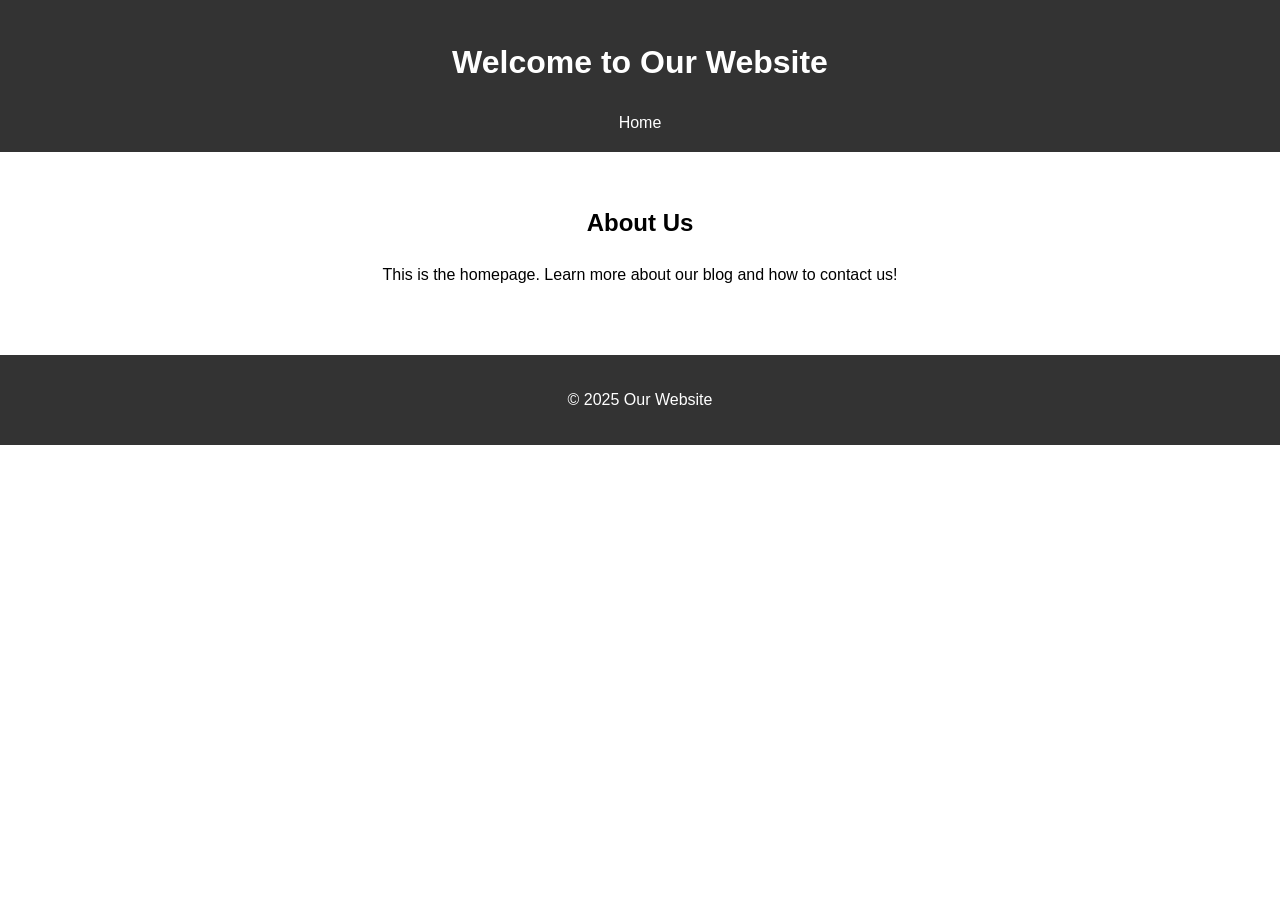
<file: src/index.html>
<!DOCTYPE html>
<html lang="en">
<head>
  <meta charset="UTF-8">
  <meta name="viewport" content="width=device-width, initial-scale=1.0">
  <title>Home</title>
  <link rel="stylesheet" href="../styles/index.css">
</head>
<body>
  <header>
    <h1>Welcome to Our Website</h1>
    <nav>
      <a href="../src/index.html">Home</a>
    </nav>
  </header>
  <main>
    <section>
      <h2>About Us</h2>
      <p>This is the homepage. Learn more about our blog and how to contact us!</p>
    </section>
  </main>
  <footer>
    <p>&copy; 2025 Our Website</p>
  </footer>
</body>
</html>
</file>
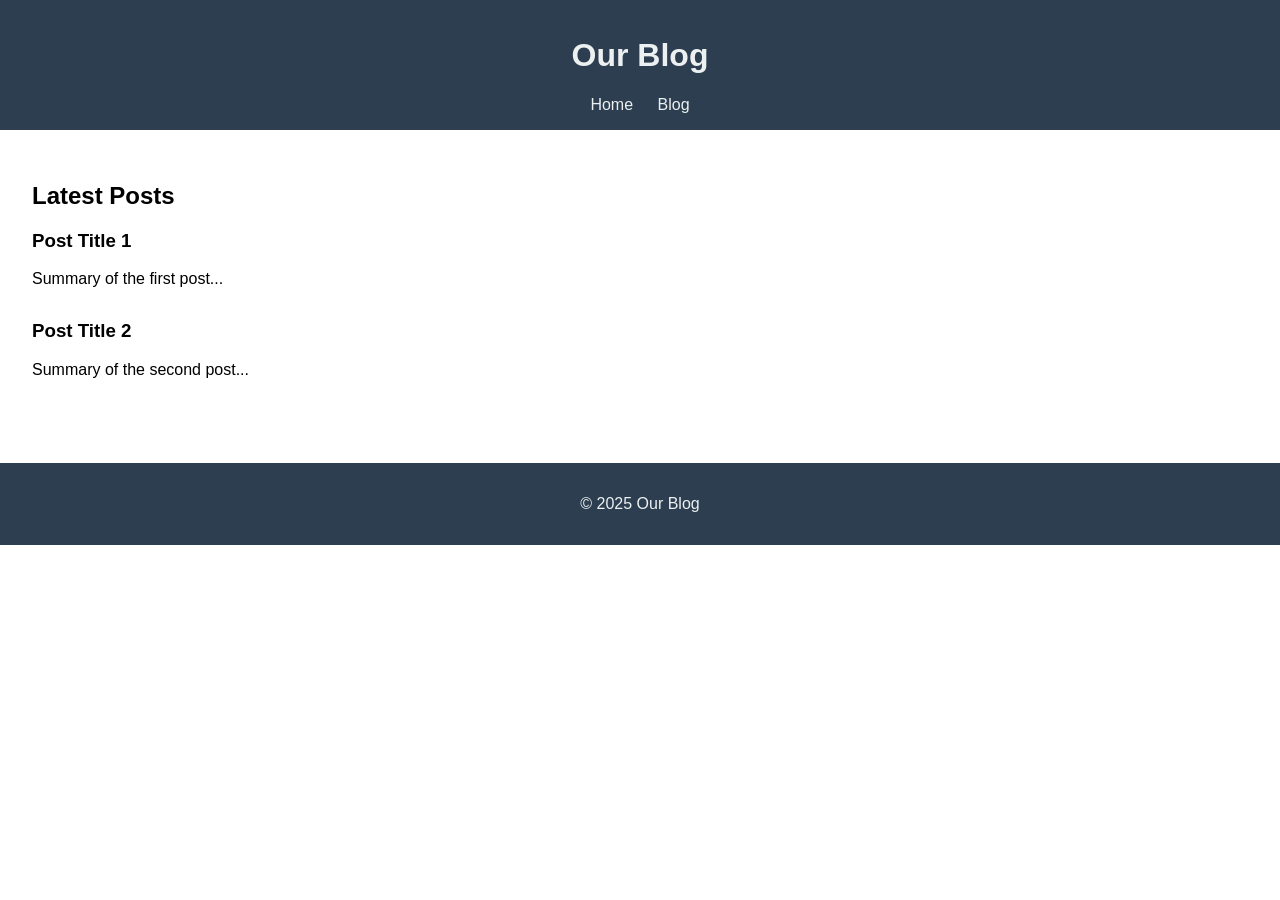
<file: src/blog-page.html>
<!DOCTYPE html>
<html lang="en">
<head>
  <meta charset="UTF-8">
  <meta name="viewport" content="width=device-width, initial-scale=1.0">
  <title>Blog</title>
  <link rel="stylesheet" href="../styles/blog-page.css">
</head>
<body>
  <header>
    <h1>Our Blog</h1>
    <nav>
      <a href="../src/index.html">Home</a>
      <a href="../src/blog-page.html">Blog</a>
    </nav>
  </header>
  <main>
    <section>
      <h2>Latest Posts</h2>
      <article>
        <h3>Post Title 1</h3>
        <p>Summary of the first post...</p>
      </article>
      <article>
        <h3>Post Title 2</h3>
        <p>Summary of the second post...</p>
      </article>
    </section>
  </main>
  <footer>
    <p>&copy; 2025 Our Blog</p>
  </footer>
</body>
</html>
</file>
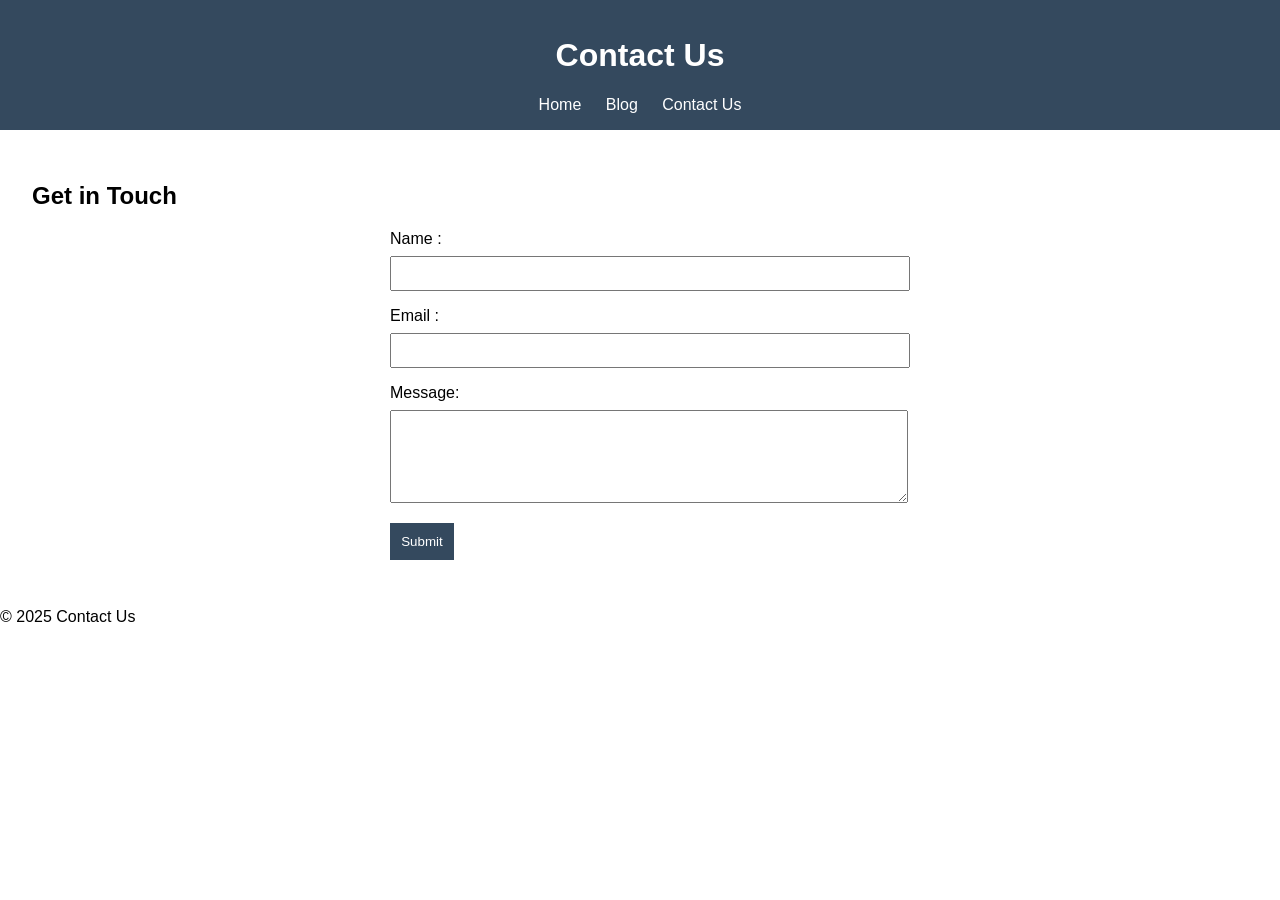
<file: src/contactus-page.html>
<!DOCTYPE html>
<html lang="en">
<head>
  <meta charset="UTF-8">
  <meta name="viewport" content="width=device-width, initial-scale=1.0">
  <title>Contact Us</title>
  <link rel="stylesheet" href="../styles/contactus-page.css">
</head>
<body>
  <header>
    <h1>Contact Us</h1>
    <nav>
        <a href="../src/index.html">Home</a>
        <a href="../src/blog-page.html">Blog</a>
        <a href="../src/contactus-page.html">Contact Us</a>
    </nav>
  </header>
  <main>
    <section>
      <h2>Get in Touch</h2>
      <form>
        <label for="name">Name :</label>
        <input type="text" id="name" name="name" required>
        <br>
        <label for="email">Email :</label>
        <input type="email" id="email" name="email" required>
        <br>
        <label for="message">Message:</label>
        <textarea id="message" name="message" rows="5" required></textarea>
        <br>
        <button type="submit">Submit</button>
      </form>
    </section>
  </main>
  <footer>
    <p>&copy; 2025 Contact Us</p>
  </footer>
</body>
</html>
</file>
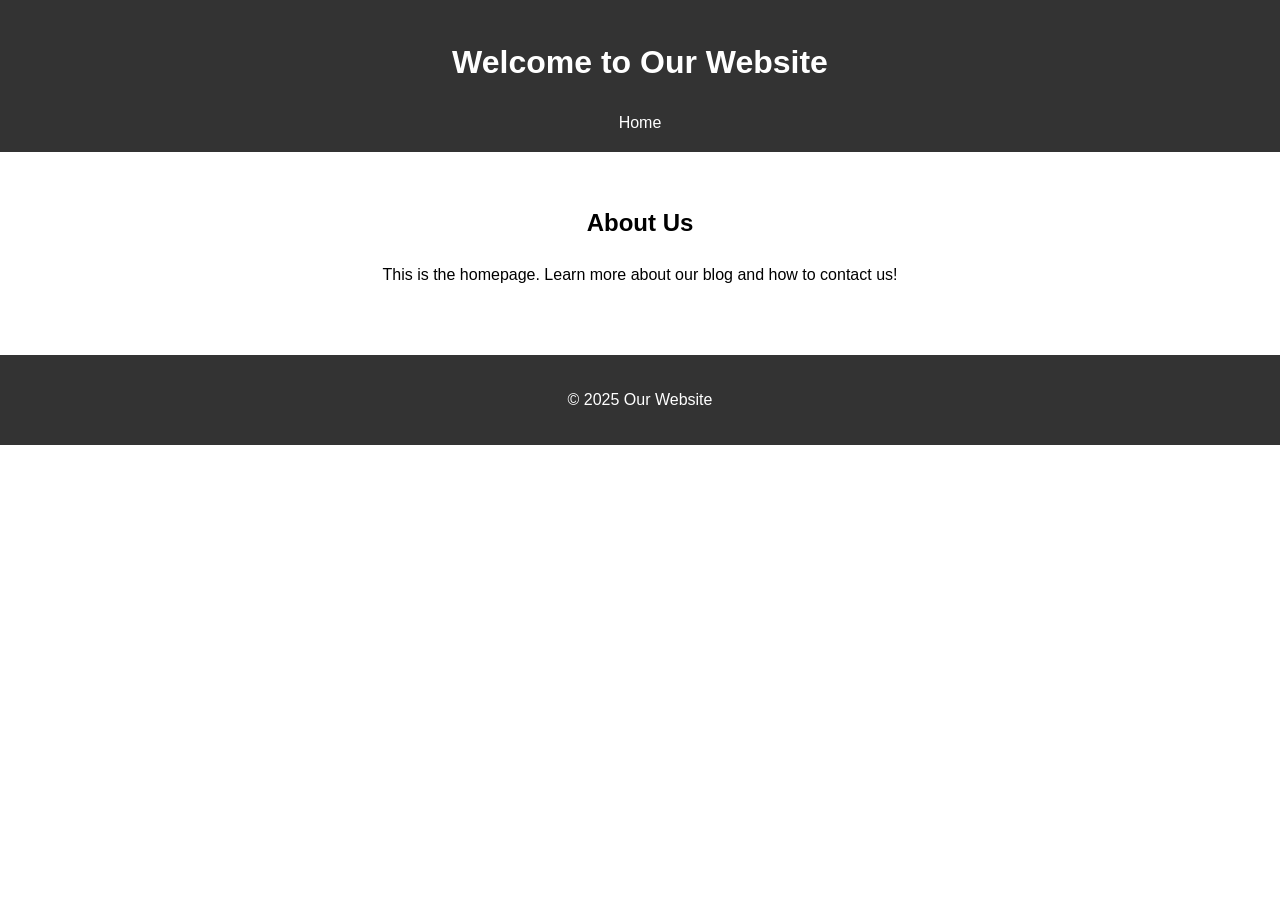
<file: src/home-page.html>
<!DOCTYPE html>
<html lang="en">
<head>
  <meta charset="UTF-8">
  <meta name="viewport" content="width=device-width, initial-scale=1.0">
  <title>Home</title>
  <link rel="stylesheet" href="../styles/home-page.css">
</head>
<body>
  <header>
    <h1>Welcome to Our Website</h1>
    <nav>
      <a href="../src/home-page.html">Home</a>
    </nav>
  </header>
  <main>
    <section>
      <h2>About Us</h2>
      <p>This is the homepage. Learn more about our blog and how to contact us!</p>
    </section>
  </main>
  <footer>
    <p>&copy; 2025 Our Website</p>
  </footer>
</body>
</html>
</file>
<file: styles/index.css>
body {
    font-family: Arial, sans-serif;
    margin: 0;
    padding: 0;
    line-height: 1.6;
  }
  header {
    background: #333;
    color: #fff;
    padding: 1rem 0;
    text-align: center;
  }
  nav a {
    color: #fff;
    text-decoration: none;
    margin: 0 10px;
  }
  main {
    padding: 2rem;
    text-align: center;
  }
  footer {
    background: #333;
    color: #fff;
    text-align: center;
    padding: 1rem 0;
    margin-top: 20px;
  }
</file>
<file: styles/blog-page.css>
body {
    font-family: Arial, sans-serif;
    margin: 0;
    padding: 0;
  }
  header {
    background: #2c3e50;
    color: #ecf0f1;
    padding: 1rem;
    text-align: center;
  }
  nav a {
    color: #ecf0f1;
    margin: 0 10px;
    text-decoration: none;
  }
  main {
    padding: 2rem;
  }
  article {
    margin-bottom: 2rem;
  }
  footer {
    background: #2c3e50;
    color: #ecf0f1;
    text-align: center;
    padding: 1rem;
    margin-top: 20px;
  }
</file>
<file: styles/contactus-page.css>
body {
  font-family: Arial, sans-serif;
  margin: 0;
  padding: 0;
}
header {
  background: #34495e;
  color: #fff;
  padding: 1rem;
  text-align: center;
}
nav a {
  color: #fff;
  text-decoration: none;
  margin: 0 10px;
}
main {
  padding: 2rem;
}
form {
  max-width: 500px;
  margin: 0 auto;
}
label {
  display: block;
  margin-top: 1rem;
}
input, textarea {
  width: 100%;
  padding: 0.5rem;
  margin-top: 0.5rem;
}
button {
  margin-top: 1rem;
  padding: 0.7rem;
  background-color: #34495e;
  color: #fff;
  border: none;
  cursor: pointer;
}
</file>
<file: styles/home-page.css>
body {
    font-family: Arial, sans-serif;
    margin: 0;
    padding: 0;
    line-height: 1.6;
  }
  header {
    background: #333;
    color: #fff;
    padding: 1rem 0;
    text-align: center;
  }
  nav a {
    color: #fff;
    text-decoration: none;
    margin: 0 10px;
  }
  main {
    padding: 2rem;
    text-align: center;
  }
  footer {
    background: #333;
    color: #fff;
    text-align: center;
    padding: 1rem 0;
    margin-top: 20px;
  }
</file>
